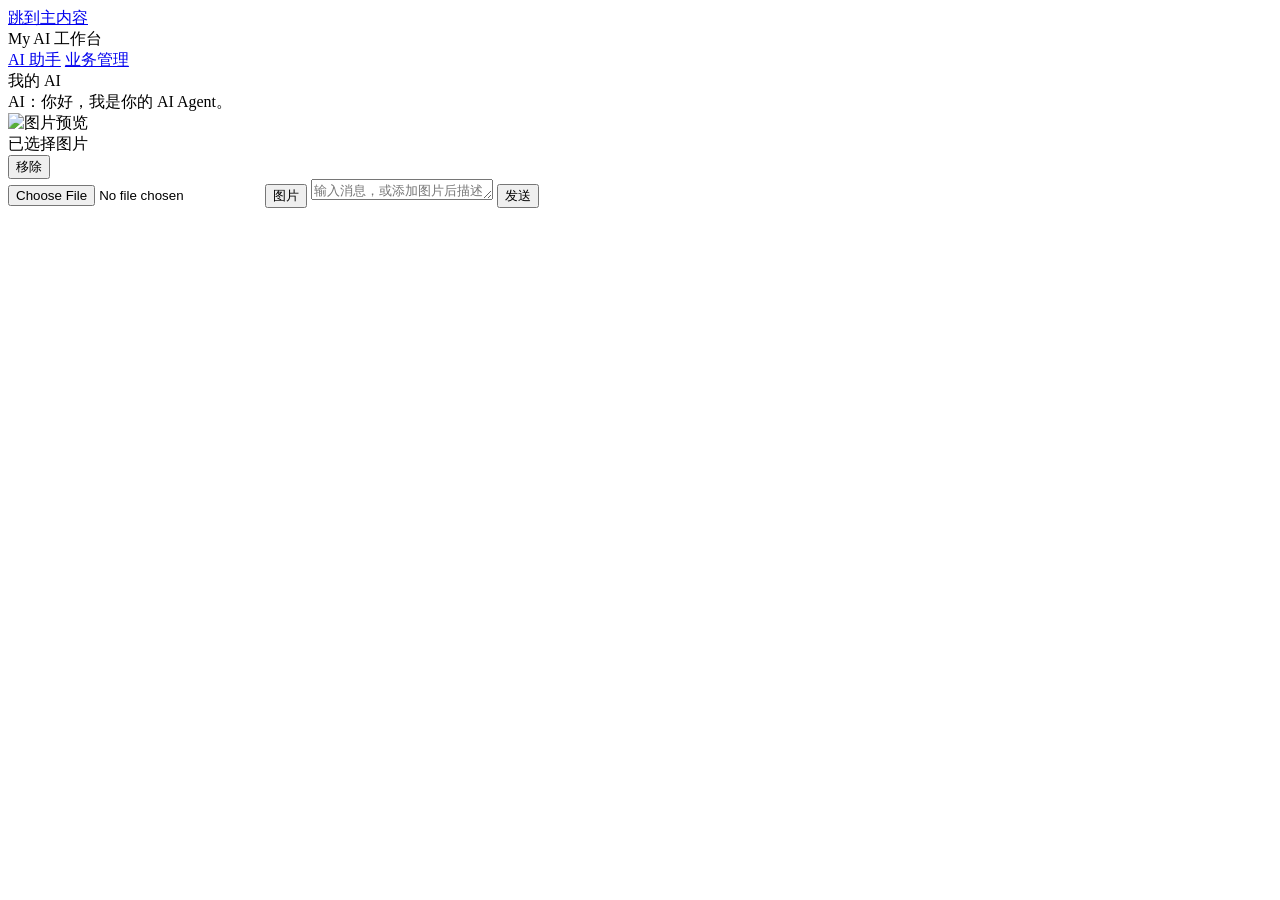
<file: app_ui/index.workbench.draft.html>
<!DOCTYPE html>
<html lang="zh-CN">
<head>
    <meta charset="UTF-8">
    <meta name="viewport" content="width=device-width, initial-scale=1.0">
    <title>My AI 工作台</title>
</head>
<body>

<a class="skip-link" href="#workbench-main">跳到主内容</a>

<header class="workbench-topbar">
    <div class="workbench-title">My AI 工作台</div>
    <nav class="workbench-nav" aria-label="工作台导航">
        <a id="workbench-nav-ai" class="workbench-nav-link" href="#/ai" aria-current="page">AI 助手</a>
        <a id="workbench-nav-business" class="workbench-nav-link" href="#/business/orders">业务管理</a>
    </nav>
</header>

<div id="workbench-main" class="workbench-main">

    <!-- 模块一：AI 助手（源：main.py 内联页面 body，行 610-675，逐字迁移，未改一行） -->
    <section id="view-ai" class="module-view" aria-label="AI 助手">

<div class="container">

    <div class="header">我的 AI</div>

    <div class="messages" id="messages">
        <div class="message">
            <div class="assistant-content">
                AI：你好，我是你的 AI Agent。
            </div>
        </div>
    </div>

    <div class="input-area">

        <div id="preview-area" class="preview-area">
            <img id="preview-image" class="preview-image" alt="图片预览">

            <div class="preview-info">
                <div>已选择图片</div>
                <div id="preview-name"></div>
            </div>

            <button
                type="button"
                class="remove-image-button"
                onclick="removeImage()">
                移除
            </button>
        </div>

        <div class="composer">

            <input
                id="image-file"
                type="file"
                accept="image/png,image/jpeg"
                onchange="handleImageSelect(event)">

            <button
                type="button"
                class="image-button"
                id="image-button"
                onclick="document.getElementById('image-file').click()">
                图片
            </button>

            <textarea
                id="input"
                placeholder="输入消息，或添加图片后描述你的问题..."
                rows="1"></textarea>

            <button
                type="button"
                class="send-button"
                id="send-button"
                onclick="sendMessage()">
                发送
            </button>

        </div>

        <div id="input-status" class="input-status"></div>

    </div>

</div>

    </section>

    <!-- 模块二：业务管理（源：business_ui/index.html body，行 11-392，逐字迁移，未改一行） -->
    <section id="view-business" class="module-view" aria-label="业务管理" hidden>

<a class="skip-link" href="#main">跳到主内容</a>

<div id="global-banner" class="banner" role="alert" hidden></div>

<header class="topbar">
    <div class="topbar-brand">业务管理</div>
    <nav class="topbar-nav" aria-label="主导航">
        <a id="nav-orders" href="#/orders" class="nav-link">订单列表</a>
        <span id="nav-detail" class="nav-link nav-link-muted" hidden>订单详情</span>
        <span id="nav-events" class="nav-link nav-link-muted" hidden>物流事件</span>
    </nav>
    <div class="topbar-status">
        <span id="db-indicator" class="db-indicator db-ok">服务正常</span>
    </div>
</header>

<main id="main" class="layout">

    <!-- ============================================================
         视图 1：订单列表
         ============================================================ -->
    <section id="view-orders" class="view" hidden aria-labelledby="orders-title">

        <div class="view-head">
            <div>
                <h1 id="orders-title">订单列表</h1>
                <p class="view-subtitle">共 <span id="orders-total-top">0</span> 条订单</p>
            </div>
            <button id="toggle-order-form" class="btn btn-primary" type="button">＋ 新建订单</button>
        </div>

        <!-- 新建订单 -->
        <form id="order-form" class="panel form-panel" data-action="/business/orders" novalidate hidden>
            <h2 class="panel-title">新建订单</h2>
            <div class="form-grid">
                <label class="field">
                    <span class="field-label">订单编号 <em>*</em></span>
                    <input name="order_id" type="text" autocomplete="off" placeholder="例如 ORDER-001">
                    <span class="field-hint">仅允许字母、数字、下划线和中划线</span>
                </label>
                <label class="field">
                    <span class="field-label">客户编号 <em>*</em></span>
                    <input name="customer_id" type="text" autocomplete="off" placeholder="例如 CUSTOMER-001">
                </label>
                <label class="field">
                    <span class="field-label">订单状态 <em>*</em></span>
                    <select name="status">
                        <option value="待支付">待支付</option>
                        <option value="已支付">已支付</option>
                        <option value="待发货">待发货</option>
                        <option value="已发货">已发货</option>
                        <option value="已完成">已完成</option>
                        <option value="已取消">已取消</option>
                    </select>
                </label>
                <label class="field">
                    <span class="field-label">创建时间 <em>*</em></span>
                    <input name="created_at" type="datetime-local" step="1">
                </label>
                <label class="field">
                    <span class="field-label">金额 <em>*</em></span>
                    <input name="amount" type="number" step="0.01" min="0" inputmode="decimal" placeholder="0.00">
                </label>
                <label class="field">
                    <span class="field-label">支付时间</span>
                    <input name="paid_at" type="datetime-local" step="1">
                    <span class="field-hint">可留空</span>
                </label>
            </div>
            <p class="form-error" hidden></p>
            <div class="form-actions">
                <button type="submit" class="btn btn-primary">保存订单</button>
                <button type="button" class="btn" data-close-form="order-form">取消</button>
            </div>
        </form>

        <!-- 筛选 -->
        <form id="order-filter" class="panel filter-bar" novalidate>
            <label class="field field-inline">
                <span class="field-label">订单状态</span>
                <select name="status">
                    <option value="">全部</option>
                    <option value="待支付">待支付</option>
                    <option value="已支付">已支付</option>
                    <option value="待发货">待发货</option>
                    <option value="已发货">已发货</option>
                    <option value="已完成">已完成</option>
                    <option value="已取消">已取消</option>
                </select>
            </label>
            <label class="field field-inline">
                <span class="field-label">客户编号</span>
                <input name="customer_id" type="text" autocomplete="off" placeholder="精确匹配">
            </label>
            <label class="field field-inline">
                <span class="field-label">创建时间起</span>
                <input name="created_from" type="datetime-local" step="1">
            </label>
            <label class="field field-inline">
                <span class="field-label">创建时间止</span>
                <input name="created_to" type="datetime-local" step="1">
            </label>
            <div class="filter-actions">
                <button type="submit" class="btn btn-primary">查询</button>
                <button type="button" id="order-filter-reset" class="btn">重置</button>
            </div>
        </form>

        <p class="notice">
            时间筛选按数据库中的文本原样比较；若只填写日期部分，可能无法命中当日带时分秒的记录。
        </p>

        <div class="panel">
            <div id="orders-table" class="table-wrap"></div>
            <div class="pager">
                <span id="orders-total" class="pager-total">共 0 条</span>
                <label class="pager-size">每页
                    <select id="orders-page-size">
                        <option value="20">20</option>
                        <option value="50">50</option>
                        <option value="100">100</option>
                    </select>
                </label>
                <button id="orders-prev" class="btn" type="button">上一页</button>
                <span id="orders-page-info" class="pager-info">1 / 1</span>
                <button id="orders-next" class="btn" type="button">下一页</button>
            </div>
        </div>

    </section>

    <!-- ============================================================
         视图 2：订单详情
         ============================================================ -->
    <section id="view-detail" class="view" hidden aria-labelledby="detail-title">

        <div class="view-head">
            <div>
                <a href="#/orders" class="back-link">← 返回订单列表</a>
                <h1 id="detail-title">订单详情</h1>
            </div>
        </div>

        <div id="detail-body">
            <div id="order-summary" class="panel"></div>

            <!-- 支付记录 -->
            <section class="panel section" aria-labelledby="payments-title">
                <div class="section-head">
                    <h2 id="payments-title">支付记录</h2>
                    <button id="toggle-payment-form" class="btn btn-small" type="button">＋ 新建支付</button>
                </div>
                <form id="payment-form" class="form-panel-inner" data-action="/business/payments" novalidate hidden>
                    <input type="hidden" name="order_id">
                    <div class="form-grid">
                        <label class="field">
                            <span class="field-label">支付编号 <em>*</em></span>
                            <input name="payment_id" type="text" autocomplete="off" placeholder="例如 PAY-001">
                        </label>
                        <label class="field">
                            <span class="field-label">支付方式 <em>*</em></span>
                            <input name="method" type="text" autocomplete="off" placeholder="例如 支付宝 / 微信支付">
                        </label>
                        <label class="field">
                            <span class="field-label">金额 <em>*</em></span>
                            <input name="amount" type="number" step="0.01" min="0" inputmode="decimal" placeholder="0.00">
                        </label>
                        <label class="field">
                            <span class="field-label">支付状态 <em>*</em></span>
                            <select name="status">
                                <option value="待支付">待支付</option>
                                <option value="支付成功">支付成功</option>
                                <option value="支付失败">支付失败</option>
                                <option value="已退款">已退款</option>
                            </select>
                        </label>
                        <label class="field">
                            <span class="field-label">支付时间</span>
                            <input name="paid_at" type="datetime-local" step="1">
                        </label>
                    </div>
                    <p class="form-error" hidden></p>
                    <div class="form-actions">
                        <button type="submit" class="btn btn-primary">保存支付记录</button>
                        <button type="button" class="btn" data-close-form="payment-form">取消</button>
                    </div>
                </form>
                <p id="payments-meta" class="section-meta"></p>
                <div id="payments-table" class="table-wrap"></div>
            </section>

            <!-- 物流记录 -->
            <section class="panel section" aria-labelledby="shipments-title">
                <div class="section-head">
                    <h2 id="shipments-title">物流记录</h2>
                    <button id="toggle-shipment-form" class="btn btn-small" type="button">＋ 新建物流</button>
                </div>
                <form id="shipment-form" class="form-panel-inner" data-action="/business/shipments" novalidate hidden>
                    <input type="hidden" name="order_id">
                    <div class="form-grid">
                        <label class="field">
                            <span class="field-label">物流编号 <em>*</em></span>
                            <input name="shipment_id" type="text" autocomplete="off" placeholder="例如 SHIP-001">
                            <span class="field-hint">仅允许字母、数字、下划线和中划线</span>
                        </label>
                        <label class="field">
                            <span class="field-label">承运商 <em>*</em></span>
                            <input name="carrier" type="text" autocomplete="off" placeholder="例如 顺丰">
                        </label>
                        <label class="field">
                            <span class="field-label">物流状态 <em>*</em></span>
                            <input name="status" type="text" autocomplete="off" placeholder="自由填写，例如 运输中">
                        </label>
                        <label class="field">
                            <span class="field-label">最近更新时间</span>
                            <input name="t_last" type="datetime-local" step="1">
                        </label>
                    </div>
                    <div class="check-row">
                        <label class="check"><input name="at_hub" type="checkbox"> 在转运中心</label>
                        <label class="check"><input name="departed_hub" type="checkbox"> 已离开转运中心</label>
                    </div>
                    <p class="form-error" hidden></p>
                    <div class="form-actions">
                        <button type="submit" class="btn btn-primary">保存物流记录</button>
                        <button type="button" class="btn" data-close-form="shipment-form">取消</button>
                    </div>
                </form>
                <p id="shipments-meta" class="section-meta"></p>
                <div id="shipments-table" class="table-wrap"></div>
            </section>

            <!-- 售后记录 -->
            <section class="panel section" aria-labelledby="aftersales-title">
                <div class="section-head">
                    <h2 id="aftersales-title">售后记录</h2>
                    <button id="toggle-aftersale-form" class="btn btn-small" type="button">＋ 新建售后</button>
                </div>
                <form id="aftersale-form" class="form-panel-inner" data-action="/business/aftersales" novalidate hidden>
                    <input type="hidden" name="order_id">
                    <div class="form-grid">
                        <label class="field">
                            <span class="field-label">售后编号 <em>*</em></span>
                            <input name="aftersale_id" type="text" autocomplete="off" placeholder="例如 AFTER-001">
                        </label>
                        <label class="field">
                            <span class="field-label">售后类型 <em>*</em></span>
                            <input name="type" type="text" autocomplete="off" placeholder="自由填写，例如 退款">
                        </label>
                        <label class="field">
                            <span class="field-label">售后状态 <em>*</em></span>
                            <select name="status">
                                <option value="待处理">待处理</option>
                                <option value="处理中">处理中</option>
                                <option value="已完成">已完成</option>
                                <option value="已关闭">已关闭</option>
                            </select>
                        </label>
                        <label class="field">
                            <span class="field-label">创建时间 <em>*</em></span>
                            <input name="created_at" type="datetime-local" step="1">
                        </label>
                    </div>
                    <p class="form-error" hidden></p>
                    <div class="form-actions">
                        <button type="submit" class="btn btn-primary">保存售后记录</button>
                        <button type="button" class="btn" data-close-form="aftersale-form">取消</button>
                    </div>
                </form>
                <p id="aftersales-meta" class="section-meta"></p>
                <div id="aftersales-table" class="table-wrap"></div>
            </section>

            <!-- 客服工单 -->
            <section class="panel section" aria-labelledby="workorders-title">
                <div class="section-head">
                    <h2 id="workorders-title">客服工单</h2>
                    <button id="toggle-workorder-form" class="btn btn-small" type="button">＋ 新建工单</button>
                </div>
                <form id="workorder-form" class="form-panel-inner" data-action="/business/workorders" novalidate hidden>
                    <input type="hidden" name="order_id">
                    <div class="form-grid">
                        <label class="field">
                            <span class="field-label">工单编号 <em>*</em></span>
                            <input name="workorder_id" type="text" autocomplete="off" placeholder="例如 WORK-001">
                        </label>
                        <label class="field">
                            <span class="field-label">工单类型 <em>*</em></span>
                            <input name="type" type="text" autocomplete="off" placeholder="自由填写，例如 订单异常">
                        </label>
                        <label class="field">
                            <span class="field-label">工单状态 <em>*</em></span>
                            <select name="status">
                                <option value="待处理">待处理</option>
                                <option value="处理中">处理中</option>
                                <option value="已完成">已完成</option>
                                <option value="已关闭">已关闭</option>
                            </select>
                        </label>
                        <label class="field">
                            <span class="field-label">创建时间 <em>*</em></span>
                            <input name="created_at" type="datetime-local" step="1">
                        </label>
                        <label class="field">
                            <span class="field-label">负责人</span>
                            <input name="assigned_to" type="text" autocomplete="off" placeholder="可留空">
                        </label>
                    </div>
                    <p class="form-error" hidden></p>
                    <div class="form-actions">
                        <button type="submit" class="btn btn-primary">保存工单</button>
                        <button type="button" class="btn" data-close-form="workorder-form">取消</button>
                    </div>
                </form>
                <p id="workorders-meta" class="section-meta"></p>
                <div id="workorders-table" class="table-wrap"></div>
            </section>

        </div>
    </section>

    <!-- ============================================================
         视图 3：物流事件时间线
         ============================================================ -->
    <section id="view-events" class="view" hidden aria-labelledby="events-title">

        <div class="view-head">
            <div>
                <a id="events-back" href="#/orders" class="back-link">← 返回订单详情</a>
                <h1 id="events-title">物流事件</h1>
            </div>
            <button id="toggle-event-form" class="btn btn-primary" type="button">＋ 录入事件</button>
        </div>

        <div id="shipment-summary" class="panel"></div>

        <form id="event-form" class="panel form-panel" data-action="/business/shipment-events" novalidate hidden>
            <h2 class="panel-title">录入物流事件</h2>
            <input type="hidden" name="shipment_id">
            <div class="form-grid">
                <label class="field">
                    <span class="field-label">事件编号 <em>*</em></span>
                    <input name="event_id" type="text" autocomplete="off" placeholder="例如 EVENT-001">
                </label>
                <label class="field">
                    <span class="field-label">事件类型 <em>*</em></span>
                    <input name="event_type" type="text" autocomplete="off" placeholder="自由填写，例如 到达转运中心">
                </label>
                <label class="field">
                    <span class="field-label">事件时间 <em>*</em></span>
                    <input name="event_time" type="datetime-local" step="1">
                </label>
                <label class="field field-wide">
                    <span class="field-label">事件说明</span>
                    <textarea name="detail" rows="2" placeholder="可留空"></textarea>
                </label>
            </div>
            <div class="check-row">
                <label class="check"><input name="is_real_advance" type="checkbox"> 真实提前</label>
                <label class="check"><input name="is_exception" type="checkbox"> 异常事件</label>
            </div>
            <p class="form-error" hidden></p>
            <div class="form-actions">
                <button type="submit" class="btn btn-primary">保存事件</button>
                <button type="button" class="btn" data-close-form="event-form">取消</button>
            </div>
        </form>

        <div class="panel">
            <p id="events-meta" class="section-meta"></p>
            <ol id="events-timeline" class="timeline"></ol>
        </div>

    </section>

</main>

<div id="toast" class="toast" role="status" aria-live="polite" hidden></div>

<noscript>
    <p class="noscript">本页面需要启用 JavaScript 才能使用。</p>
</noscript>

    </section>

</div>

</body>
</html>
</file>
